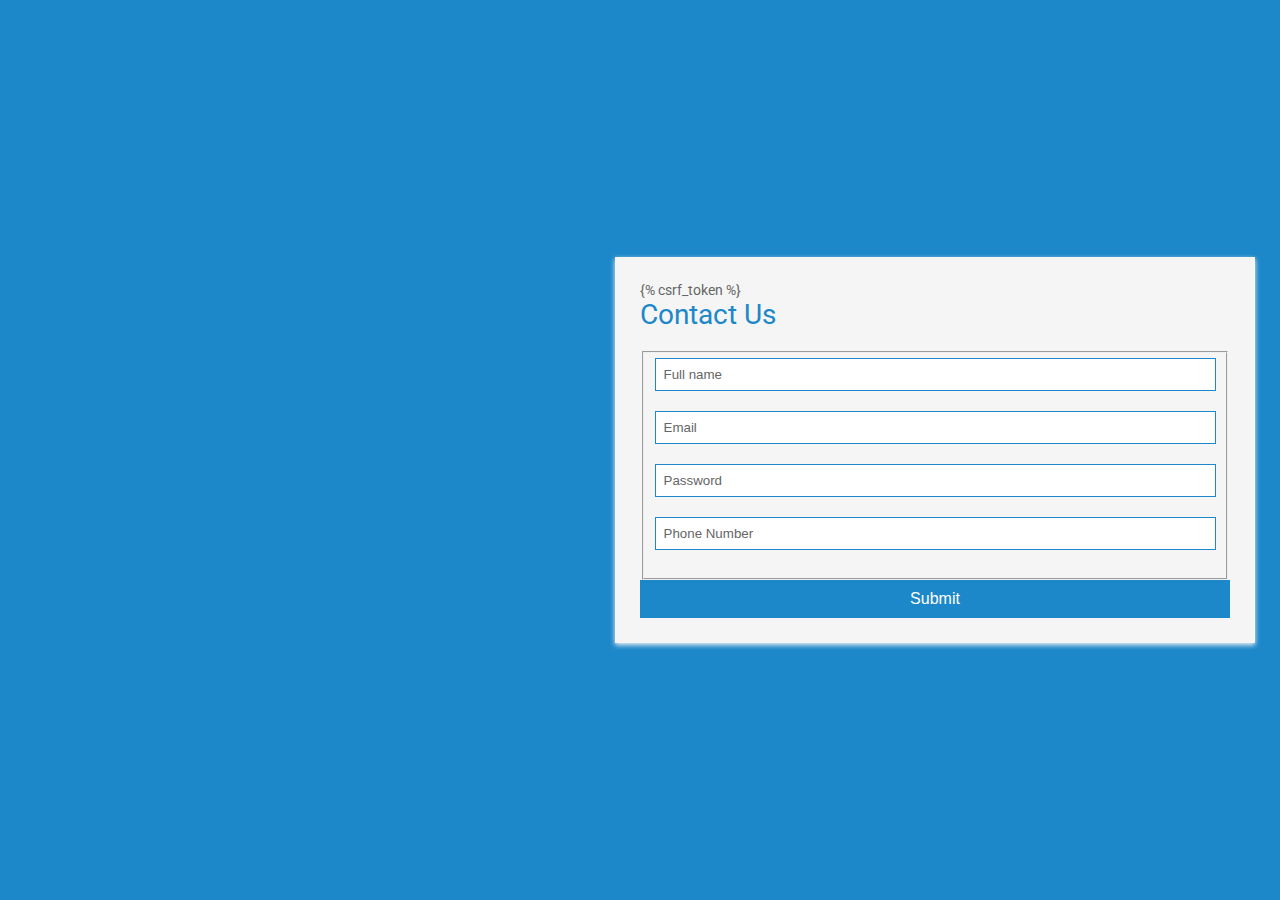
<file: templates/login_form/register.html>
<!DOCTYPE html>
<html>
  <head>
    <title>Contact form</title>
    <link rel="stylesheet" href="https://use.fontawesome.com/releases/v5.4.1/css/all.css" integrity="sha384-5sAR7xN1Nv6T6+dT2mhtzEpVJvfS3NScPQTrOxhwjIuvcA67KV2R5Jz6kr4abQsz" crossorigin="anonymous">
    <link href="https://fonts.googleapis.com/css?family=Roboto:300,400,500,700" rel="stylesheet">
    <style>
      html, body {
      min-height: 100%;
      padding: 0;
      margin: 0;
      font-family: Roboto, Arial, sans-serif;
      font-size: 14px;
      color: #666;
      }
      h1 {
      margin: 0 0 20px;
      font-weight: 400;
      color: #1c87c9;
      }
      p {
      margin: 0 0 5px;
      }
      .main-block {
      display: flex;
      flex-direction: column;
      justify-content: center;
      align-items: center;
      min-height: 100vh;
      background: #1c87c9;
      }
      form {
      padding: 25px;
      margin: 25px;
      box-shadow: 0 2px 5px #f5f5f5;
      background: #f5f5f5;
      }
      .fas {
      margin: 25px 10px 0;
      font-size: 72px;
      color: #fff;
      }
      .fa-envelope {
      transform: rotate(-20deg);
      }
      .fa-at , .fa-mail-bulk{
      transform: rotate(10deg);
      }
      input, textarea {
      width: calc(100% - 18px);
      padding: 8px;
      margin-bottom: 20px;
      border: 1px solid #1c87c9;
      outline: none;
      }
      input::placeholder {
      color: #666;
      }
      button {
      width: 100%;
      padding: 10px;
      border: none;
      background: #1c87c9;
      font-size: 16px;
      font-weight: 400;
      color: #fff;
      }
      button:hover {
      background: #2371a0;
      }
      @media (min-width: 568px) {
      .main-block {
      flex-direction: row;
      }
      .left-part, form {
      width: 50%;
      }
      .fa-envelope {
      margin-top: 0;
      margin-left: 20%;
      }
      .fa-at {
      margin-top: -10%;
      margin-left: 65%;
      }
      .fa-mail-bulk {
      margin-top: 2%;
      margin-left: 28%;
      }
      }
    </style>
  </head>
  <body>
    <div class="main-block">
      <div class="left-part">
        <i class="fas fa-envelope"></i>
        <i class="fas fa-at"></i>
        <i class="fas fa-mail-bulk"></i>
      </div>
      <form action="" method="post" enctype="multipart/form-data">
          {% csrf_token %}
        <h1>Contact Us</h1>
          <fieldset>
        <div class="info">
            <input  type="text" name="full_name" placeholder="Full name">
            <input type="text" name="email" placeholder="Email">
            <input type="password" name="password" placeholder="Password">
            <input type="number" name="phone_number" placeholder="Phone Number">
        </div>
          </fieldset>
        <button type="submit" value="new_user">Submit</button>
      </form>
    </div>
  </body>
</html>
</file>
